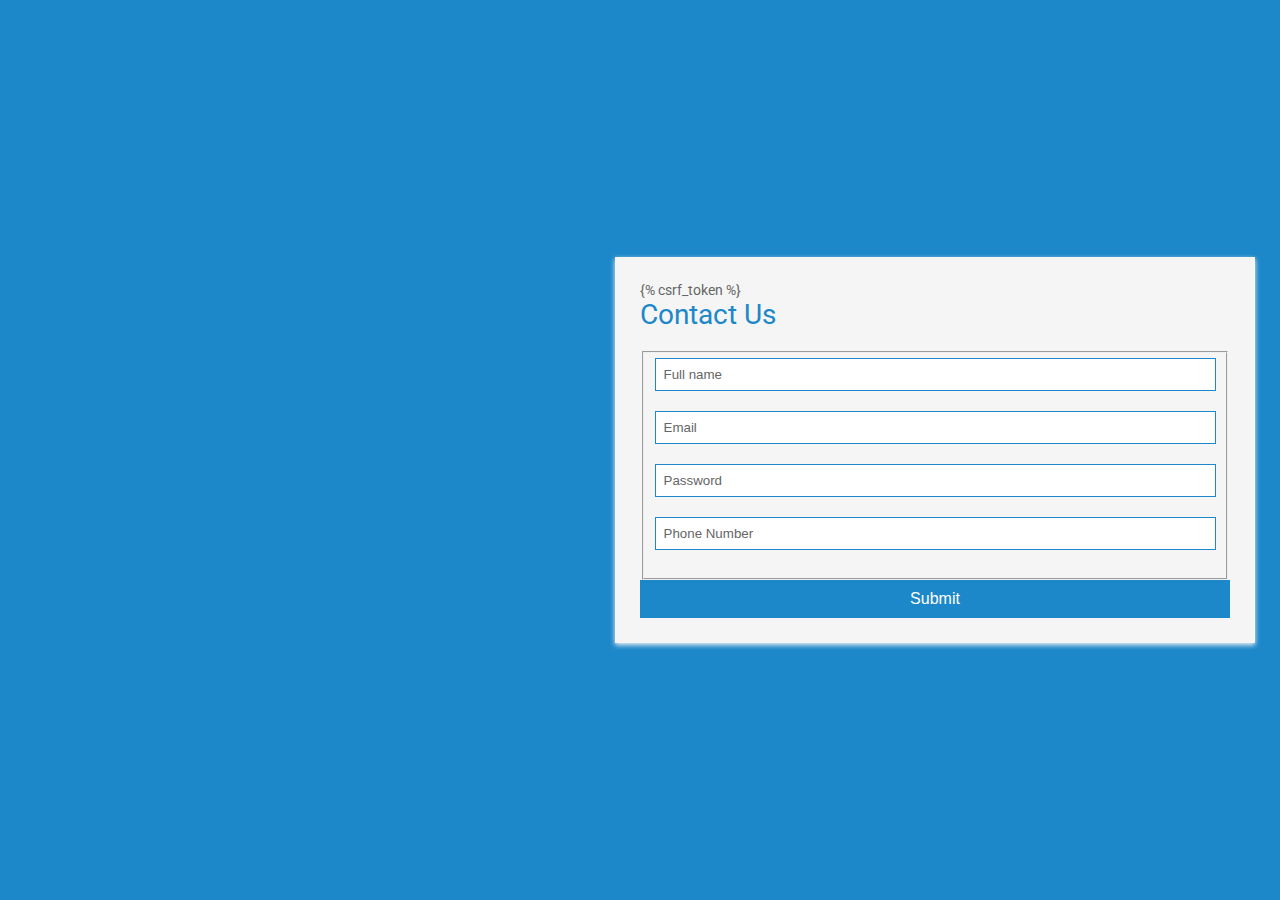
<file: templates/login_form/register.html>
<!DOCTYPE html>
<html>
  <head>
    <title>Contact form</title>
    <link rel="stylesheet" href="https://use.fontawesome.com/releases/v5.4.1/css/all.css" integrity="sha384-5sAR7xN1Nv6T6+dT2mhtzEpVJvfS3NScPQTrOxhwjIuvcA67KV2R5Jz6kr4abQsz" crossorigin="anonymous">
    <link href="https://fonts.googleapis.com/css?family=Roboto:300,400,500,700" rel="stylesheet">
    <style>
      html, body {
      min-height: 100%;
      padding: 0;
      margin: 0;
      font-family: Roboto, Arial, sans-serif;
      font-size: 14px;
      color: #666;
      }
      h1 {
      margin: 0 0 20px;
      font-weight: 400;
      color: #1c87c9;
      }
      p {
      margin: 0 0 5px;
      }
      .main-block {
      display: flex;
      flex-direction: column;
      justify-content: center;
      align-items: center;
      min-height: 100vh;
      background: #1c87c9;
      }
      form {
      padding: 25px;
      margin: 25px;
      box-shadow: 0 2px 5px #f5f5f5;
      background: #f5f5f5;
      }
      .fas {
      margin: 25px 10px 0;
      font-size: 72px;
      color: #fff;
      }
      .fa-envelope {
      transform: rotate(-20deg);
      }
      .fa-at , .fa-mail-bulk{
      transform: rotate(10deg);
      }
      input, textarea {
      width: calc(100% - 18px);
      padding: 8px;
      margin-bottom: 20px;
      border: 1px solid #1c87c9;
      outline: none;
      }
      input::placeholder {
      color: #666;
      }
      button {
      width: 100%;
      padding: 10px;
      border: none;
      background: #1c87c9;
      font-size: 16px;
      font-weight: 400;
      color: #fff;
      }
      button:hover {
      background: #2371a0;
      }
      @media (min-width: 568px) {
      .main-block {
      flex-direction: row;
      }
      .left-part, form {
      width: 50%;
      }
      .fa-envelope {
      margin-top: 0;
      margin-left: 20%;
      }
      .fa-at {
      margin-top: -10%;
      margin-left: 65%;
      }
      .fa-mail-bulk {
      margin-top: 2%;
      margin-left: 28%;
      }
      }
    </style>
  </head>
  <body>
    <div class="main-block">
      <div class="left-part">
        <i class="fas fa-envelope"></i>
        <i class="fas fa-at"></i>
        <i class="fas fa-mail-bulk"></i>
      </div>
      <form action="" method="post" enctype="multipart/form-data">
          {% csrf_token %}
        <h1>Contact Us</h1>
          <fieldset>
        <div class="info">
            <input  type="text" name="full_name" placeholder="Full name">
            <input type="text" name="email" placeholder="Email">
            <input type="password" name="password" placeholder="Password">
            <input type="number" name="phone_number" placeholder="Phone Number">
        </div>
          </fieldset>
        <button type="submit" value="new_user">Submit</button>
      </form>
    </div>
  </body>
</html>
</file>
